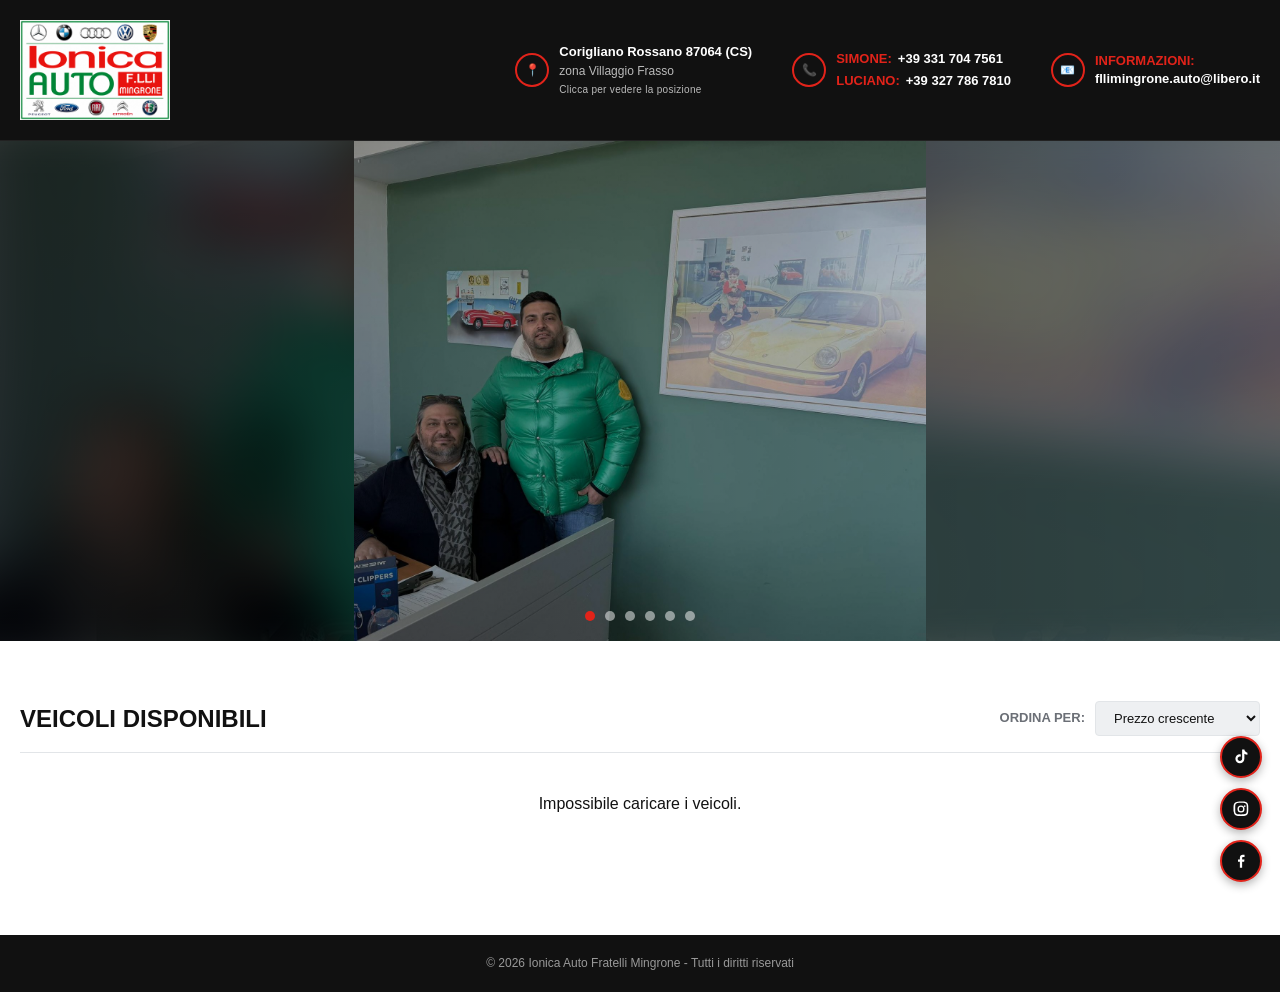
<file: index.html>
<!DOCTYPE html>
<html lang="it">
<head>
<meta charset="UTF-8">
<meta name="viewport" content="width=device-width, initial-scale=1.0">
<title>Auto Usate Corigliano Rossano | Ionica Auto Fratelli Mingrone</title>
<meta name="description" content="Concessionaria di auto usate a Corigliano Rossano (CS), zona Villaggio Frasso. Ampia selezione di veicoli usati garantiti, permute e finanziamenti. Contattaci per un preventivo.">
<meta name="keywords" content="auto usate Corigliano Rossano, concessionaria auto Corigliano Rossano, autosalone Corigliano Rossano, auto usate Calabria, Ionica Auto Fratelli Mingrone, vendita auto usate CS">
<meta name="robots" content="index, follow">
<link rel="canonical" href="https://www.autofllimingrone.it/">

<!-- Open Graph / Facebook -->
<meta property="og:type" content="website">
<meta property="og:title" content="Auto Usate Corigliano Rossano | Ionica Auto Fratelli Mingrone">
<meta property="og:description" content="Concessionaria di auto usate a Corigliano Rossano (CS), zona Villaggio Frasso. Ampia selezione di veicoli usati garantiti, permute e finanziamenti.">
<meta property="og:image" content="https://www.autofllimingrone.it/foto1.jpeg">
<meta property="og:url" content="https://www.autofllimingrone.it/">
<meta property="og:locale" content="it_IT">

<!-- Twitter Card -->
<meta name="twitter:card" content="summary_large_image">
<meta name="twitter:title" content="Auto Usate Corigliano Rossano | Ionica Auto Fratelli Mingrone">
<meta name="twitter:description" content="Concessionaria di auto usate a Corigliano Rossano (CS). Ampia selezione di veicoli usati garantiti, permute e finanziamenti.">

<!-- Google Search Console -->
<meta name="google-site-verification" content="x5eH9m_n0JZONoIFe2gV4cO3L80HdH_r4Pc5kRIaRaA" />

<link rel="icon" type="image/jpeg" href="logo.jpeg">
<link rel="stylesheet" href="style.css">

<!-- Dati strutturati Schema.org: scheda azienda per Google -->
<script type="application/ld+json">
{
  "@context": "https://schema.org",
  "@type": "AutoDealer",
  "name": "Ionica Auto Fratelli Mingrone",
  "image": "https://www.autofllimingrone.it/logo.jpeg",
  "url": "https://www.autofllimingrone.it/",
  "telephone": ["+393317047561", "+393277867810"],
  "email": "fllimingrone.auto@libero.it",
  "address": {
    "@type": "PostalAddress",
    "streetAddress": "Zona Villaggio Frasso",
    "addressLocality": "Corigliano Rossano",
    "postalCode": "87064",
    "addressRegion": "CS",
    "addressCountry": "IT"
  },
  "geo": {
    "@type": "GeoCoordinates",
    "latitude": 39.63974747859017,
    "longitude": 16.49232138723663
  },
  "sameAs": [
    "https://www.facebook.com/share/1EKrR3Uojj/?mibextid=wwXIfr",
    "https://www.instagram.com/",
    "https://www.tiktok.com/@ionicauto.flli.mi"
  ]
}
</script>
</head>
<body>

<!-- HEADER -->
<header class="main-header">
  <div class="main-header-inner">
    <div class="logo">
      <img src="logo.jpeg" alt="Ionica Auto Fratelli Mingrone" class="logo-img">
    </div>

    <div class="header-info">
      <div class="header-info-item header-info-clickable" id="addressLink" role="button" tabindex="0" aria-label="Apri la posizione su Google Maps">
        <span class="info-icon">&#128205;</span>
        <div>
          <strong>Corigliano Rossano 87064 (CS)</strong>
          <span>zona Villaggio Frasso</span><br>
          <span class="map-hint">Clicca per vedere la posizione</span>
        </div>
      </div>
      <div class="header-info-item">
        <span class="info-icon">&#128222;</span>
        <div class="phones-list">
          <div class="phone-row">
            <strong class="label-red">SIMONE:</strong>
            <span class="value-big"><a href="tel:+393317047561">+39 331 704 7561</a></span>
          </div>
          <div class="phone-row">
            <strong class="label-red">LUCIANO:</strong>
            <span class="value-big"><a href="tel:+393277867810">+39 327 786 7810</a></span>
          </div>
        </div>
      </div>
      <div class="header-info-item">
        <span class="info-icon">&#128231;</span>
        <div>
          <strong class="label-red">INFORMAZIONI:</strong> <span class="value-big"><a href="mailto:fllimingrone.auto@libero.it">fllimingrone.auto@libero.it</a></span>
        </div>
      </div>
    </div>
  </div>
</header>

<!-- SOCIAL FISSI -->
<div class="social-fixed">
  <a href="https://www.tiktok.com/" target="_blank" rel="noopener" class="social-dot" aria-label="TikTok">
    <svg viewBox="0 0 24 24" width="18" height="18" fill="currentColor"><path d="M16.5 2c.4 2.2 1.9 3.9 4.1 4.2v2.9c-1.5 0-2.9-.5-4.1-1.3v6.6c0 3.3-2.7 6-6 6s-6-2.7-6-6 2.7-6 6-6c.4 0 .8 0 1.1.1v3c-.4-.1-.7-.2-1.1-.2-1.7 0-3 1.3-3 3s1.3 3 3 3 3-1.3 3-3V2h2.9z"/></svg>
  </a>
  <a href="https://www.instagram.com/" target="_blank" rel="noopener" class="social-dot" aria-label="Instagram">
    <svg viewBox="0 0 24 24" width="18" height="18" fill="currentColor"><path d="M12 2c2.7 0 3.1 0 4.1.1 1 .1 1.7.2 2.3.5.6.2 1.1.6 1.6 1.1.5.5.8.9 1.1 1.6.2.6.4 1.3.5 2.3.1 1 .1 1.4.1 4.1s0 3.1-.1 4.1c-.1 1-.2 1.7-.5 2.3-.2.6-.6 1.1-1.1 1.6-.5.5-.9.8-1.6 1.1-.6.2-1.3.4-2.3.5-1 .1-1.4.1-4.1.1s-3.1 0-4.1-.1c-1-.1-1.7-.2-2.3-.5-.6-.2-1.1-.6-1.6-1.1-.5-.5-.8-.9-1.1-1.6-.2-.6-.4-1.3-.5-2.3C2 15.1 2 14.7 2 12s0-3.1.1-4.1c.1-1 .2-1.7.5-2.3.2-.6.6-1.1 1.1-1.6.5-.5.9-.8 1.6-1.1.6-.2 1.3-.4 2.3-.5C8.9 2 9.3 2 12 2zm0 1.8c-2.6 0-2.9 0-4 .1-.8.1-1.3.2-1.6.3-.4.2-.7.4-1 .7-.3.3-.5.6-.7 1-.1.3-.3.8-.3 1.6-.1 1.1-.1 1.4-.1 4s0 2.9.1 4c.1.8.2 1.3.3 1.6.2.4.4.7.7 1 .3.3.6.5 1 .7.3.1.8.3 1.6.3 1.1.1 1.4.1 4 .1s2.9 0 4-.1c.8-.1 1.3-.2 1.6-.3.4-.2.7-.4 1-.7.3-.3.5-.6.7-1 .1-.3.3-.8.3-1.6.1-1.1.1-1.4.1-4s0-2.9-.1-4c-.1-.8-.2-1.3-.3-1.6-.2-.4-.4-.7-.7-1-.3-.3-.6-.5-1-.7-.3-.1-.8-.3-1.6-.3-1.1-.1-1.4-.1-4-.1zm0 3.5a4.7 4.7 0 110 9.4 4.7 4.7 0 010-9.4zm0 1.8a2.9 2.9 0 100 5.8 2.9 2.9 0 000-5.8zm5-2a1.1 1.1 0 110 2.2 1.1 1.1 0 010-2.2z"/></svg>
  </a>
  <a href="https://www.facebook.com/share/1EKrR3Uojj/?mibextid=wwXIfr" target="_blank" rel="noopener" class="social-dot" aria-label="Facebook">
    <svg viewBox="0 0 24 24" width="18" height="18" fill="currentColor"><path d="M13.5 21v-8h2.7l.4-3.1h-3.1V8c0-.9.3-1.5 1.6-1.5h1.6V3.7c-.3 0-1.2-.1-2.3-.1-2.3 0-3.9 1.4-3.9 4v2.3H8v3.1h2.5V21h3z"/></svg>
  </a>
</div>

<!-- HERO -->
<section class="hero">
  <div class="hero-slider" id="heroSlider">
    <div class="hero-slide active" style="background-image:url('foto1.jpeg');"></div>
    <div class="hero-slide" style="background-image:url('foto2.jpeg');"></div>
    <div class="hero-slide" style="background-image:url('foto3.jpeg');"></div>
    <div class="hero-slide" style="background-image:url('foto4.jpeg');"></div>
    <div class="hero-slide" style="background-image:url('foto5.jpeg');"></div>
    <div class="hero-slide" style="background-image:url('foto6.jpeg');"></div>
  </div>
  <div class="hero-overlay"></div>
  <h1 class="visually-hidden">Ionica Auto Fratelli Mingrone - Concessionaria Auto Usate a Corigliano Rossano (CS)</h1>
  <div class="hero-dots" id="heroDots">
    <button class="hero-dot active" data-slide="0" aria-label="Foto 1"></button>
    <button class="hero-dot" data-slide="1" aria-label="Foto 2"></button>
    <button class="hero-dot" data-slide="1" aria-label="Foto 3"></button>
    <button class="hero-dot" data-slide="1" aria-label="Foto 4"></button>
    <button class="hero-dot" data-slide="1" aria-label="Foto 5"></button>
    <button class="hero-dot" data-slide="1" aria-label="Foto 6"></button>
  </div>
</section>

<!-- LISTING -->
<main class="listing-wrap">

  <div class="listing-toolbar">
    <h2 class="toolbar-title">VEICOLI DISPONIBILI</h2>
    <div class="sort-control">
      <label for="sort">ORDINA PER:</label>
      <select id="sort">
        <option>Prezzo crescente</option>
        <option>Prezzo decrescente</option>
        <option>Km crescenti</option>
        <option>Km decrescenti</option>
        <option>Anno crescente</option>
        <option>Anno decrescente</option>
      </select>
    </div>
  </div>

  <ul class="vehicle-list" id="vehicleList"></ul>

  <!-- PAGINAZIONE -->
  <nav class="pagination" id="pagination" aria-label="Paginazione veicoli"></nav>

</main>

<!-- FOOTER -->
<footer class="site-footer">
  <p>&copy; 2026 Ionica Auto Fratelli Mingrone - Tutti i diritti riservati</p>
</footer>

<script src="script.js"></script>
</body>
</html>
</file>
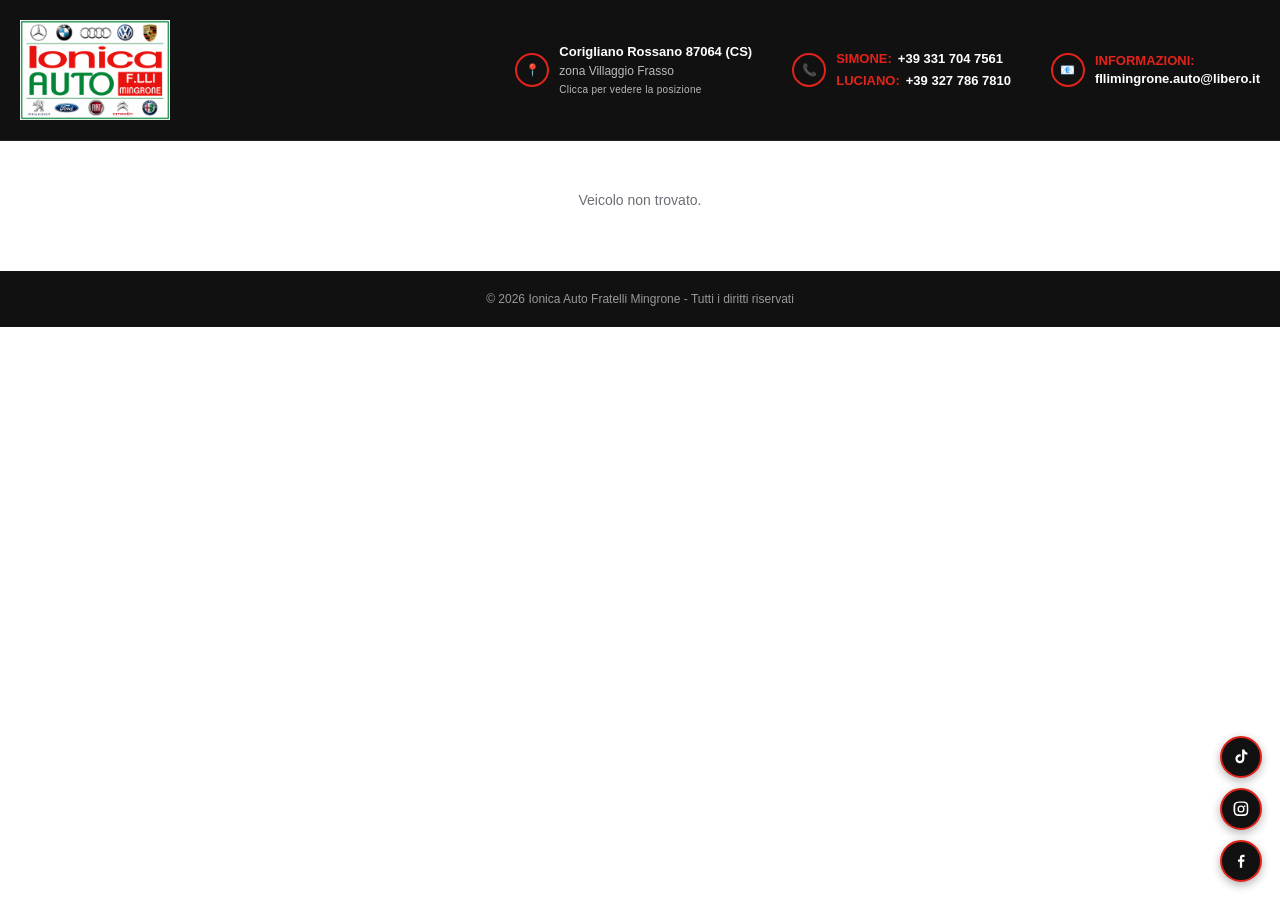
<file: veicolo.html>
<!DOCTYPE html>
<html lang="it">
<head>
<meta charset="UTF-8">
<meta name="viewport" content="width=device-width, initial-scale=1.0">
<title>Dettaglio Veicolo - Ionica Auto Fratelli Mingrone</title>
<meta name="description" id="metaDescription" content="Scopri i veicoli usati disponibili da Ionica Auto Fratelli Mingrone, concessionaria a Corigliano Rossano (CS).">
<meta name="robots" content="index, follow">
<link rel="canonical" id="canonicalLink" href="https://www.autofllimingrone.it/veicolo.html">
<meta property="og:type" content="product">
<meta property="og:title" id="ogTitle" content="Dettaglio Veicolo - Ionica Auto Fratelli Mingrone">
<meta property="og:description" id="ogDescription" content="Scopri i veicoli usati disponibili da Ionica Auto Fratelli Mingrone, concessionaria a Corigliano Rossano (CS).">
<meta property="og:image" id="ogImage" content="https://www.autofllimingrone.it/logo.jpeg">
<link rel="stylesheet" href="style.css">
</head>
<body>

<!-- HEADER -->
<header class="main-header">
  <div class="main-header-inner">
    <div class="logo">
      <a href="index.html"><img src="logo.jpeg" alt="Ionica Auto Fratelli Mingrone" class="logo-img"></a>
    </div>

    <div class="header-info">
      <div class="header-info-item header-info-clickable" id="addressLink" role="button" tabindex="0" aria-label="Apri la posizione su Google Maps">
        <span class="info-icon">&#128205;</span>
        <div>
          <strong>Corigliano Rossano 87064 (CS)</strong>
          <span>zona Villaggio Frasso</span><br>
          <span class="map-hint">Clicca per vedere la posizione</span>
        </div>
      </div>
      <div class="header-info-item">
        <span class="info-icon">&#128222;</span>
        <div class="phones-list">
          <div class="phone-row">
            <strong class="label-red">SIMONE:</strong>
            <span class="value-big"><a href="tel:+393317047561">+39 331 704 7561</a></span>
          </div>
          <div class="phone-row">
            <strong class="label-red">LUCIANO:</strong>
            <span class="value-big"><a href="tel:+393277867810">+39 327 786 7810</a></span>
          </div>
        </div>
      </div>
      <div class="header-info-item">
        <span class="info-icon">&#128231;</span>
        <div>
          <strong class="label-red">INFORMAZIONI:</strong> <span class="value-big"><a href="mailto:fllimingrone.auto@libero.it">fllimingrone.auto@libero.it</a></span>
        </div>
      </div>
    </div>
  </div>
</header>

<!-- SOCIAL FISSI -->
<div class="social-fixed">
  <a href="https://www.tiktok.com/@ionicauto.flli.mi?_r=1&_t=ZN-99Jx0cpyZhG" target="_blank" rel="noopener" class="social-dot" aria-label="TikTok">
    <svg viewBox="0 0 24 24" width="18" height="18" fill="currentColor"><path d="M16.5 2c.4 2.2 1.9 3.9 4.1 4.2v2.9c-1.5 0-2.9-.5-4.1-1.3v6.6c0 3.3-2.7 6-6 6s-6-2.7-6-6 2.7-6 6-6c.4 0 .8 0 1.1.1v3c-.4-.1-.7-.2-1.1-.2-1.7 0-3 1.3-3 3s1.3 3 3 3 3-1.3 3-3V2h2.9z"/></svg>
  </a>
  <a href="https://www.instagram.com/" target="_blank" rel="noopener" class="social-dot" aria-label="Instagram">
    <svg viewBox="0 0 24 24" width="18" height="18" fill="currentColor"><path d="M12 2c2.7 0 3.1 0 4.1.1 1 .1 1.7.2 2.3.5.6.2 1.1.6 1.6 1.1.5.5.8.9 1.1 1.6.2.6.4 1.3.5 2.3.1 1 .1 1.4.1 4.1s0 3.1-.1 4.1c-.1 1-.2 1.7-.5 2.3-.2.6-.6 1.1-1.1 1.6-.5.5-.9.8-1.6 1.1-.6.2-1.3.4-2.3.5-1 .1-1.4.1-4.1.1s-3.1 0-4.1-.1c-1-.1-1.7-.2-2.3-.5-.6-.2-1.1-.6-1.6-1.1-.5-.5-.8-.9-1.1-1.6-.2-.6-.4-1.3-.5-2.3C2 15.1 2 14.7 2 12s0-3.1.1-4.1c.1-1 .2-1.7.5-2.3.2-.6.6-1.1 1.1-1.6.5-.5.9-.8 1.6-1.1.6-.2 1.3-.4 2.3-.5C8.9 2 9.3 2 12 2zm0 1.8c-2.6 0-2.9 0-4 .1-.8.1-1.3.2-1.6.3-.4.2-.7.4-1 .7-.3.3-.5.6-.7 1-.1.3-.3.8-.3 1.6-.1 1.1-.1 1.4-.1 4s0 2.9.1 4c.1.8.2 1.3.3 1.6.2.4.4.7.7 1 .3.3.6.5 1 .7.3.1.8.3 1.6.3 1.1.1 1.4.1 4 .1s2.9 0 4-.1c.8-.1 1.3-.2 1.6-.3.4-.2.7-.4 1-.7.3-.3.5-.6.7-1 .1-.3.3-.8.3-1.6.1-1.1.1-1.4.1-4s0-2.9-.1-4c-.1-.8-.2-1.3-.3-1.6-.2-.4-.4-.7-.7-1-.3-.3-.6-.5-1-.7-.3-.1-.8-.3-1.6-.3-1.1-.1-1.4-.1-4-.1zm0 3.5a4.7 4.7 0 110 9.4 4.7 4.7 0 010-9.4zm0 1.8a2.9 2.9 0 100 5.8 2.9 2.9 0 000-5.8zm5-2a1.1 1.1 0 110 2.2 1.1 1.1 0 010-2.2z"/></svg>
  </a>
  <a href="https://www.facebook.com/share/1EKrR3Uojj/?mibextid=wwXIfr" target="_blank" rel="noopener" class="social-dot" aria-label="Facebook">
    <svg viewBox="0 0 24 24" width="18" height="18" fill="currentColor"><path d="M13.5 21v-8h2.7l.4-3.1h-3.1V8c0-.9.3-1.5 1.6-1.5h1.6V3.7c-.3 0-1.2-.1-2.3-.1-2.3 0-3.9 1.4-3.9 4v2.3H8v3.1h2.5V21h3z"/></svg>
  </a>
</div>

<!-- DETTAGLIO VEICOLO -->
<main class="detail-wrap">
  <div id="vehicleDetail" class="detail-loading">Caricamento veicolo in corso...</div>
</main>

<!-- FOOTER -->
<footer class="site-footer">
  <p>&copy; 2026 Ionica Auto Fratelli Mingrone - Tutti i diritti riservati</p>
</footer>

<script src="veicolo.js"></script>
</body>
</html>
</file>
<file: style.css>
* {
  margin: 0;
  padding: 0;
  box-sizing: border-box;
}

:root {
  --black: #111111;
  --red: #e2231a;
  --red-dark: #c41e16;
  --gray-bg: #eef0f2;
  --gray-mid: #e2e5e8;
  --gray-text: #6b6f76;
  --white: #ffffff;
  --font-main: 'Arial', 'Helvetica Neue', sans-serif;
}

body {
  font-family: var(--font-main);
  color: var(--black);
  background: var(--white);
  line-height: 1.4;
}

a {
  text-decoration: none;
  color: inherit;
}

ul {
  list-style: none;
}

button {
  font-family: inherit;
  cursor: pointer;
}

.top-bar {
  background: var(--black);
  color: var(--white);
  font-size: 12px;
}

.top-bar-inner {
  max-width: 1300px;
  margin: 0 auto;
  padding: 8px 20px;
  display: flex;
  align-items: center;
  gap: 30px;
}

.top-bar-item {
  display: flex;
  align-items: center;
  gap: 6px;
  letter-spacing: 0.3px;
}

.top-bar-social {
  margin-left: auto;
  display: flex;
  gap: 12px;
  font-size: 13px;
}

.main-header {
  background: var(--black);
  color: var(--white);
  border-bottom: 1px solid #222;
}

.main-header-inner {
  max-width: 1300px;
  margin: 0 auto;
  padding: 20px;
  display: flex;
  align-items: center;
  justify-content: space-between;
  flex-wrap: wrap;
  gap: 20px;
}

.logo {
  display: flex;
  align-items: center;
}

.logo-img {
  height: 100px;
  width: auto;
  display: block;
}

.header-info {
  display: flex;
  align-items: center;
  gap: 40px;
  flex-wrap: wrap;
}

.header-info-item {
  display: flex;
  align-items: center;
  gap: 10px;
  font-size: 13px;
}

.info-icon {
  color: var(--red);
  font-size: 20px;
  border: 2px solid var(--red);
  border-radius: 50%;
  width: 34px;
  height: 34px;
  display: flex;
  align-items: center;
  justify-content: center;
  flex-shrink: 0;
}
 
.header-info-item strong { display: block; color: var(--white); font-size: 13px; }
.header-info-item span { color: #bbb; font-size: 12px; }
 
.label-red { color: var(--red) !important; font-size: 13px !important; text-transform: uppercase; }
.value-big { color: var(--white) !important; font-weight: bold; font-size: 13px !important; }
.text-only .info-icon { display: none; }

.header-info-clickable {
  cursor: pointer;
  border-radius: 6px;
  transition: opacity 0.2s ease;
}

.header-info-clickable:hover,
.header-info-clickable:focus-visible {
  opacity: 0.75;
}

.header-info-clickable:focus-visible {
  outline: 2px solid var(--red);
  outline-offset: 3px;
}

.map-hint {
  display: block;
  font-size: 10px !important;
  letter-spacing: 0.3px;
  color: var(--red);
  margin-top: 3px;
}

.header-info-item .value-big a {
  color: inherit;
  text-decoration: none;
}

.header-info-item .value-big a:hover,
.header-info-item .value-big a:focus-visible {
  text-decoration: underline;
}

.phones-list {
  display: flex;
  flex-direction: column;
  gap: 4px;
}
.phone-row {
  display: flex;
  align-items: center;
  gap: 6px;
}
.phone-row .label-red {
  white-space: nowrap;
  font-size: 13px !important;
  font-weight: 800;
}
.phone-row .value-big a {
  color: inherit;
  text-decoration: none;
}
.phone-row .value-big a:hover { text-decoration: underline; }

.price-value.price-onrequest {
  font-size: 16px !important;
  white-space: normal;
  line-height: 1.25;
}
 
.social-links {
  display: flex;
  align-items: center;
  gap: 10px;
}
 
.social-dot {
  width: 34px;
  height: 34px;
  border-radius: 50%;
  border: 2px solid var(--red);
  color: var(--white);
  display: flex;
  align-items: center;
  justify-content: center;
  transition: background 0.2s, color 0.2s, transform 0.2s;
  background: var(--black);
}
 
.social-dot:hover {
  background: var(--red);
  color: var(--white);
  transform: scale(1.08);
}

.social-fixed {
  position: fixed;
  right: 18px;
  bottom: 18px;
  display: flex;
  flex-direction: column;
  gap: 10px;
  z-index: 999;
}

.social-fixed .social-dot {
  width: 42px;
  height: 42px;
  box-shadow: 0 3px 10px rgba(0,0,0,0.3);
}

@media (max-width: 600px) {
  .social-fixed {
    right: 12px;
    bottom: 12px;
  }
  .social-fixed .social-dot {
    width: 38px;
    height: 38px;
  }
}

.hero {
  position: relative;
  height: 500px;
  overflow: hidden;
  background: var(--black);
}
 
.hero-slider {
  position: absolute;
  inset: 0;
}
 
.hero-slide {
  position: absolute;
  inset: 0;
  opacity: 0;
  transition: opacity 1s ease-in-out;
  overflow: hidden;
  background-color: var(--black);
}
 
.hero-slide.active {
  opacity: 1;
}

.hero-slide::before {
  content: "";
  position: absolute;
  inset: 0;
  background-image: inherit;
  background-size: cover;
  background-position: center;
  filter: blur(25px) brightness(0.55);
  transform: scale(1.15);
}

.hero-slide::after {
  content: "";
  position: absolute;
  inset: 0;
  background-image: inherit;
  background-size: contain;
  background-repeat: no-repeat;
  background-position: center;
}
 
.hero-overlay {
  position: absolute;
  inset: 0;
  background: linear-gradient(90deg, rgba(0,0,0,0.55) 0%, rgba(0,0,0,0.15) 100%);
}
 
.hero-dots {
  position: absolute;
  bottom: 20px;
  left: 50%;
  transform: translateX(-50%);
  display: flex;
  gap: 10px;
  z-index: 2;
}
 
.hero-dot {
  width: 10px;
  height: 10px;
  border-radius: 50%;
  border: none;
  background: rgba(255,255,255,0.5);
  padding: 0;
}
 
.hero-dot.active {
  background: var(--red);
}

.listing-wrap {
  max-width: 1300px;
  margin: 0 auto;
  padding: 60px 20px 60px;
}

.listing-toolbar {
  display: flex;
  align-items: center;
  justify-content: space-between;
  padding-bottom: 16px;
  border-bottom: 1px solid var(--gray-mid);
  margin-bottom: 20px;
}

.sort-control {
  display: flex;
  align-items: center;
  gap: 10px;
  font-size: 13px;
  color: var(--gray-text);
  font-weight: bold;
}

.sort-control select {
  padding: 8px 14px;
  border: 1px solid var(--gray-mid);
  background: var(--gray-bg);
  border-radius: 4px;
  font-size: 13px;
  color: var(--black);
}

.view-toggle {
  display: flex;
  gap: 8px;
}

.view-btn {
  width: 36px;
  height: 36px;
  border: 1px solid var(--gray-mid);
  background: var(--white);
  border-radius: 4px;
  font-size: 14px;
  color: var(--gray-text);
}

.view-btn.active {
  background: var(--black);
  color: var(--white);
  border-color: var(--black);
}

.vehicle-list {
  display: flex;
  flex-direction: column;
}

.vehicle-card {
  display: flex;
  align-items: center;
  gap: 30px;
  padding: 45px 0;
  border-bottom: 1px solid var(--gray-mid);
  position: relative;
}

.vehicle-photo {
  flex-shrink: 0;
  width: 320px;
  height: 220px;
  border-radius: 4px;
  overflow: hidden;
  background: var(--gray-bg);
}

.vehicle-photo img {
  width: 100%;
  height: 100%;
  object-fit: cover;
  display: block;
}

.vehicle-info {
  flex: 1;
  min-width: 0;
}

.vehicle-title {
  font-size: 20px;
  font-weight: 800;
  margin-bottom: 14px;
  line-height: 1.25;
}

.vehicle-specs {
  display: flex;
  flex-wrap: wrap;
  margin-bottom: 16px;
  border: 1px solid var(--gray-mid);
  border-radius: 6px;
  overflow: hidden;
  background: var(--gray-bg);
}

.vehicle-specs li {
  display: flex;
  flex-wrap: wrap;
  align-items: center;
  justify-content: center;
  text-align: center;
  column-gap: 6px;
  row-gap: 2px;
  font-size: 13px;
  padding: 10px 16px;
  border-right: 1px solid var(--gray-mid);
  flex: 1;
  min-width: 110px;
}

.vehicle-specs li:last-child {
  border-right: none;
}

.vehicle-specs .spec-icon {
  margin-bottom: 0;
  font-size: 13px;
}

.vehicle-specs .spec-value {
  flex-basis: 100%;
  text-align: center;
}

@media (max-width: 600px) {
  .vehicle-specs {
    border-radius: 4px;
  }
  .vehicle-specs li {
    flex: 1 1 50%;
    border-right: none;
    border-bottom: 1px solid var(--gray-mid);
  }
}

.spec-icon {
  color: var(--gray-text);
  font-size: 15px;
  margin-bottom: 2px;
}

.spec-label {
  color: var(--gray-text);
  font-size: 11px;
  letter-spacing: 0.3px;
}

.spec-value {
  font-weight: bold;
  font-size: 14px;
  color: var(--black);
}

.vehicle-actions { 
  display: flex; 
  gap: 12px; 
  flex-wrap: wrap; 
}

.contact-label {
  display: flex;
  align-items: center;
  font-size: 12px;
  font-weight: bold;
  letter-spacing: 0.3px;
  color: var(--gray-text);
  margin-left: 6px;
}
 
.btn-icon {
  height: 38px;
  padding: 0 16px;
  border-radius: 20px;
  border: 1px solid var(--red);
  background: var(--white);
  color: var(--red);
  display: inline-flex;
  align-items: center;
  gap: 8px;
  font-size: 12px;
  font-weight: bold;
  letter-spacing: 0.2px;
  white-space: nowrap;
  transition: background 0.2s, color 0.2s;
}

.btn-icon svg {
  flex-shrink: 0;
}
 
.btn-icon:hover {
  background: var(--red);
  color: var(--white);
}
 
.btn-icon-wa {
  border-color: #25d366;
  color: #25d366;
}
 
.btn-icon-wa:hover {
  background: #25d366;
  color: var(--white);
}

.vehicle-price {
  flex-shrink: 0;
  background: var(--red);
  color: var(--white);
  padding: 14px 24px 14px 30px;
  display: flex;
  flex-direction: column;
  align-items: flex-start;
  clip-path: polygon(12px 0, 100% 0, 100% 100%, 0 100%);
  min-width: 150px;
}

.price-label {
  font-size: 11px;
  font-weight: bold;
  opacity: 0.9;
}

.price-value {
  font-size: 22px;
  font-weight: 900;
  white-space: nowrap;
}

.pagination {
  display: flex;
  align-items: center;
  justify-content: center;
  gap: 10px;
  margin-top: 40px;
}

.page-num,
.page-arrow {
  width: 40px;
  height: 40px;
  border: none;
  border-radius: 4px;
  background: var(--gray-bg);
  color: var(--black);
  font-weight: bold;
  font-size: 14px;
}

.page-num.active,
.page-arrow.active {
  background: var(--red);
  color: var(--white);
}

.page-arrow[disabled] {
  opacity: 0.4;
  cursor: not-allowed;
}

.page-arrow:not([disabled]) {
  background: var(--red);
  color: var(--white);
}

.site-footer {
  background: var(--black);
  color: #999;
  text-align: center;
  padding: 20px;
  font-size: 12px;
}

.vehicle-photo {
  position: relative;
}

.photo-nav {
  position: absolute;
  top: 50%;
  transform: translateY(-50%);
  background: rgba(0, 0, 0, 0.6);
  color: var(--white);
  border: none;
  width: 30px;
  height: 36px;
  font-size: 20px;
  display: flex;
  align-items: center;
  justify-content: center;
  cursor: pointer;
  border-radius: 4px;
  transition: background 0.2s;
  z-index: 2;
}

.photo-nav:hover {
  background: var(--red);
}

.prev-photo {
  left: 8px;
}

.next-photo {
  right: 8px;
}

.photo-counter {
  position: absolute;
  bottom: 8px;
  right: 8px;
  background: rgba(0, 0, 0, 0.7);
  color: var(--white);
  font-size: 11px;
  font-weight: bold;
  padding: 3px 8px;
  border-radius: 12px;
  z-index: 2;
}

/* RESPONSIVE */

@media (max-width: 1024px) {
  .main-header-inner {
    padding: 16px 20px;
  }
  .header-info {
    gap: 24px;
  }
  .hero {
    height: 400px;
  }
  .vehicle-photo {
    width: 260px;
    height: 190px;
  }
}

@media (max-width: 900px) {
  .main-header-inner {
    justify-content: center;
    text-align: center;
  }
  .logo-img {
    height: 100px;
  }
  .header-info {
    width: 100%;
    justify-content: center;
    gap: 16px 28px;
  }
  .hero {
    height: 320px;
  }
  .listing-toolbar {
    flex-wrap: wrap;
    gap: 14px;
  }
  .sort-control {
    width: 100%;
    justify-content: space-between;
  }
  .sort-control select {
    flex: 1;
  }

  .vehicle-card {
    display: grid;
    grid-template-columns: 1fr auto;
    grid-template-areas:
      "photo photo"
      "title title"
      "specs specs"
      "actions price";
    align-items: center;
    gap: 16px;
    padding: 45px 0;
  }
  .vehicle-info {
    display: contents;
  }
  .vehicle-photo {
    grid-area: photo;
    width: 100%;
    height: 220px;
  }
  .vehicle-title {
    grid-area: title;
  }
  .vehicle-specs {
    grid-area: specs;
  }
  .vehicle-price {
    grid-area: price;
    position: static;
    width: auto;
    margin-top: 0;
    padding: 12px 22px 12px 26px;
  }
  .vehicle-actions {
    grid-area: actions;
    justify-content: flex-start;
    align-items: center;
  }
}

/* ---- Phones (<=600px) ---- */
@media (max-width: 600px) {
  .main-header-inner {
    padding: 14px 16px;
    gap: 12px;
  }
  .logo-img {
    height: 100px;
  }
  .header-info {
    gap: 10px 20px;
  }
  .header-info-item {
    font-size: 12px;
  }
  .header-info-item strong {
    font-size: 12px;
  }
  .label-red {
    font-size: 12px !important;
  }
  .value-big {
    font-size: 12px !important;
  }
  .map-hint {
    font-size: 9px !important;
  }
  .hero {
    height: 220px;
  }
  .hero-dots {
    bottom: 12px;
    gap: 6px;
  }
  .hero-dot {
    width: 8px;
    height: 8px;
  }
  .listing-wrap {
    padding: 40px 14px 40px;
  }
  .toolbar-title {
    font-size: 16px;
  }
  .vehicle-title {
    font-size: 17px;
    margin-bottom: 10px;
  }
  .vehicle-photo {
    height: 190px;
  }
  .vehicle-actions {
    gap: 6px;
    flex-direction: column;
    align-items: flex-start;
  }
  .contact-label {
    display: none;
  }
  .btn-icon {
    width: fit-content;
    justify-content: flex-start;
    padding: 0 12px;
    font-size: 11px;
    gap: 6px;
  }
  .price-value {
    font-size: 18px;
  }
  .pagination {
    gap: 6px;
    overflow-x: auto;
    padding-bottom: 4px;
  }
  .page-num,
  .page-arrow {
    width: 34px;
    height: 34px;
    font-size: 13px;
    flex-shrink: 0;
  }
}

@media (max-width: 400px) {
  .logo-img {
    height: 100px;
  }
  .header-info {
    flex-direction: column;
    align-items: center;
  }
  .vehicle-specs li {
    flex: 1 1 100%;
  }
  .vehicle-photo {
    height: 160px;
  }
  .btn-icon {
    font-size: 10px;
    padding: 0 10px;
    height: 34px;
  }
  .vehicle-price {
    padding: 10px 16px 10px 20px;
  }
  .price-value {
    font-size: 16px;
  }
}

.vehicle-card:hover {
  background: var(--gray-bg);
}

.detail-wrap {
  max-width: 1300px;
  margin: 0 auto;
  padding: 50px 20px 60px;
}

.detail-loading,
.detail-error {
  text-align: center;
  color: var(--gray-text);
  font-size: 14px;
}

.detail-header {
  display: flex;
  align-items: center;
  gap: 16px;
  margin-bottom: 30px;
}

.back-arrow {
  flex-shrink: 0;
  width: 44px;
  height: 44px;
  border: 2px solid var(--red);
  border-radius: 50%;
  background: none;
  color: var(--red);
  display: flex;
  align-items: center;
  justify-content: center;
  transition: transform 0.2s ease, color 0.2s ease, background 0.2s ease;
}

.back-arrow svg {
  width: 22px;
  height: 22px;
}

.back-arrow:hover {
  background: var(--red);
  color: var(--white);
  transform: translateX(-4px);
}

.detail-title {
  font-size: 28px;
  font-weight: 800;
  line-height: 1.25;
  max-width: 700px;
  color: var(--black);
}

.detail-actions {
  display: flex;
  flex-direction: column;
  align-items: center;
  gap: 12px;
  margin-top: 20px;
  text-align: center;
}

.detail-contact-row {
  display: flex;
  align-items: center;
  justify-content: center;
  gap: 10px;
}

.detail-grid {
  display: grid;
  grid-template-columns: 2fr 1fr;
  gap: 40px;
  align-items: start;
}

.detail-gallery {
  min-width: 0;
}

.detail-main-photo {
  position: relative;
  width: 100%;
  height: 480px;
  border-radius: 4px;
  overflow: hidden;
  background: var(--gray-bg);
}

.detail-main-photo img {
  width: 100%;
  height: 100%;
  object-fit: cover;
  display: block;
  cursor: zoom-in;
}

.detail-main-photo .photo-nav {
  width: 42px;
  height: 52px;
  font-size: 26px;
}

.detail-thumbs {
  display: flex;
  gap: 10px;
  margin-top: 14px;
  flex-wrap: wrap;
}

.detail-thumb {
  width: 100px;
  height: 72px;
  border-radius: 4px;
  overflow: hidden;
  border: 2px solid transparent;
  padding: 0;
  background: var(--gray-bg);
  flex-shrink: 0;
}

.detail-thumb img {
  width: 100%;
  height: 100%;
  object-fit: cover;
  display: block;
}

.detail-thumb.active {
  border-color: var(--red);
}

.detail-sidebar {
  display: flex;
  flex-direction: column;
  gap: 0;
}

.detail-price-box {
  background: var(--red);
  color: var(--white);
  padding: 18px 24px;
  display: flex;
  flex-direction: column;
  gap: 4px;
  border-radius: 4px 4px 0 0;
}

.detail-price-box .price-value {
  font-size: 28px;
}

.detail-specs-list {
  background: var(--gray-bg);
  border-radius: 0 0 4px 4px;
  padding: 6px 24px;
}

.detail-specs-list li {
  display: flex;
  align-items: center;
  justify-content: center;
  text-align: center;
  gap: 10px;
  padding: 14px 0;
  border-bottom: 1px solid var(--gray-mid);
  font-size: 14px;
}

.detail-specs-list li:last-child {
  border-bottom: none;
}

.detail-spec-label {
  color: var(--gray-text);
  text-transform: uppercase;
  font-size: 12px;
  letter-spacing: 0.3px;
}

.detail-spec-value {
  color: var(--black);
  font-weight: bold;
}

.detail-info-section {
  margin-top: 50px;
  padding-top: 30px;
  border-top: 1px solid var(--gray-mid);
  text-align: center;
}

.detail-info-title {
  font-size: 15px;
  font-weight: 800;
  letter-spacing: 0.3px;
  margin-bottom: 16px;
  text-align: center;
}

.detail-description {
  color: var(--black);
  font-size: 14px;
  line-height: 1.7;
  max-width: 800px;
  margin: 0 auto;
  text-align: center;
}

.back-link {
  display: inline-block;
  margin-top: 40px;
  color: var(--red);
  font-weight: bold;
  font-size: 17px;
}

.back-link:hover {
  text-decoration: underline;
}

@media (max-width: 900px) {
  .detail-wrap {
    padding: 30px 16px 50px;
  }
  .detail-grid {
    grid-template-columns: 1fr;
    gap: 24px;
  }
  .detail-main-photo {
    height: 320px;
  }
  .detail-title {
    font-size: 22px;
  }
  .detail-thumbs {
    flex-wrap: nowrap;
    overflow-x: auto;
    padding-bottom: 4px;
  }
  .detail-thumb {
    flex-shrink: 0;
  }
}

@media (max-width: 600px) {
  .detail-header {
    gap: 10px;
    margin-bottom: 20px;
  }
  .back-arrow {
    width: 36px;
    height: 36px;
  }
  .back-arrow svg {
    width: 18px;
    height: 18px;
  }
  .detail-title {
    font-size: 19px;
  }
  .detail-main-photo {
    height: 230px;
  }
  .detail-main-photo .photo-nav {
    width: 34px;
    height: 44px;
    font-size: 20px;
  }
  .detail-thumb {
    width: 74px;
    height: 54px;
  }
  .detail-price-box {
    padding: 14px 18px;
  }
  .detail-price-box .price-value {
    font-size: 22px;
  }
  .detail-specs-list {
    padding: 4px 18px;
  }
  .detail-specs-list li {
    font-size: 13px;
    padding: 12px 0;
  }
  .detail-actions {
    margin-top: 16px;
  }
  .detail-info-section {
    margin-top: 36px;
    padding-top: 24px;
  }
  .detail-description {
    font-size: 13px;
  }
  .back-link {
    font-size: 15px;
  }
}

@media (max-width: 400px) {
  .detail-title {
    font-size: 17px;
  }
  .detail-main-photo {
    height: 190px;
  }
}

.lightbox-overlay {
  position: fixed;
  inset: 0;
  background: rgba(10, 10, 10, 0.92);
  display: flex;
  align-items: center;
  justify-content: center;
  z-index: 2000;
  padding: 20px;
}

.lightbox-overlay[hidden] {
  display: none;
}

.lightbox-img-wrap {
  position: relative;
  max-width: 1100px;
  width: 100%;
  height: 85vh;
  display: flex;
  align-items: center;
  justify-content: center;
}

.lightbox-img-wrap img {
  max-width: 100%;
  max-height: 100%;
  object-fit: contain;
  border-radius: 4px;
  box-shadow: 0 10px 40px rgba(0,0,0,0.5);
}

.lightbox-close {
  position: absolute;
  top: -50px;
  right: 0;
  width: 40px;
  height: 40px;
  border-radius: 50%;
  border: 2px solid var(--white);
  background: rgba(255,255,255,0.1);
  color: var(--white);
  font-size: 20px;
  font-weight: bold;
  display: flex;
  align-items: center;
  justify-content: center;
  cursor: pointer;
  transition: background 0.2s;
}

.lightbox-close:hover {
  background: var(--red);
  border-color: var(--red);
}

.lightbox-nav {
  position: absolute;
  top: 50%;
  transform: translateY(-50%);
  background: rgba(255,255,255,0.12);
  color: var(--white);
  border: 2px solid rgba(255,255,255,0.5);
  width: 48px;
  height: 60px;
  font-size: 28px;
  display: flex;
  align-items: center;
  justify-content: center;
  cursor: pointer;
  border-radius: 6px;
  transition: background 0.2s, border-color 0.2s;
  z-index: 5;
}

.lightbox-nav:hover {
  background: var(--red);
  border-color: var(--red);
}

.lightbox-prev {
  left: -10px;
}

.lightbox-next {
  right: -10px;
}

.lightbox-counter {
  position: absolute;
  bottom: -40px;
  left: 50%;
  transform: translateX(-50%);
  color: var(--white);
  font-size: 13px;
  font-weight: bold;
  letter-spacing: 0.3px;
}

@media (max-width: 700px) {
  .lightbox-close {
    top: -44px;
    right: 0;
  }
  .lightbox-nav {
    width: 38px;
    height: 48px;
    font-size: 22px;
  }
  .lightbox-prev { left: 4px; }
  .lightbox-next { right: 4px; }
  .lightbox-counter { bottom: -34px; }
}

@media (max-width: 420px) {
  .lightbox-overlay {
    padding: 14px;
  }
  .lightbox-img-wrap {
    height: 75vh;
  }
  .lightbox-close {
    top: -38px;
    width: 34px;
    height: 34px;
    font-size: 17px;
  }
}

.visually-hidden {
  position: absolute;
  width: 1px;
  height: 1px;
  padding: 0;
  margin: -1px;
  overflow: hidden;
  clip: rect(0, 0, 0, 0);
  white-space: nowrap;
  border: 0;
}
</file>
